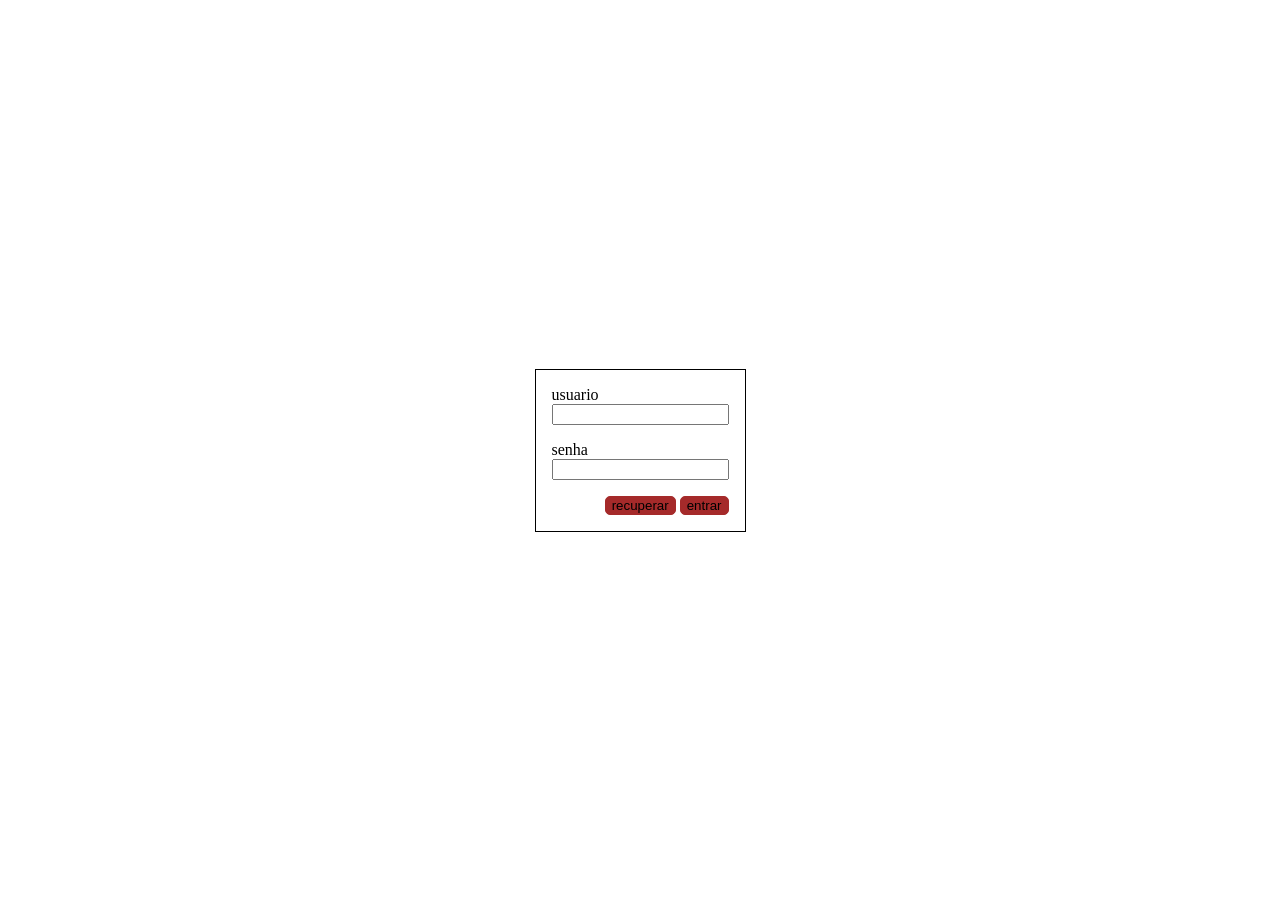
<file: index.HTML>
<!DOCTYPE html>
<html lang="pt-BR">

<head>
    <meta charset="UTF-8">
    <meta name="viewport" content="width=device-width, initial-scale=1.0">
    <title>Document</title>
    <link rel="stylesheet" href="main.css">
    <link rel="stylesheet" href="larissa.css">

</head> 

<body class="form">


    <form>
        
        <div>
            <label for="user">usuario</label>
            <input type="text" name="user" id="user">
        </div>
        <div>
            <label for="senha">senha</label>
            <input type="password" name="password" id="password">
        </div>
        <div>
            <button>recuperar</button>
            <button>entrar</button>
        </div>
    </form>

</body>

</html>
</file>
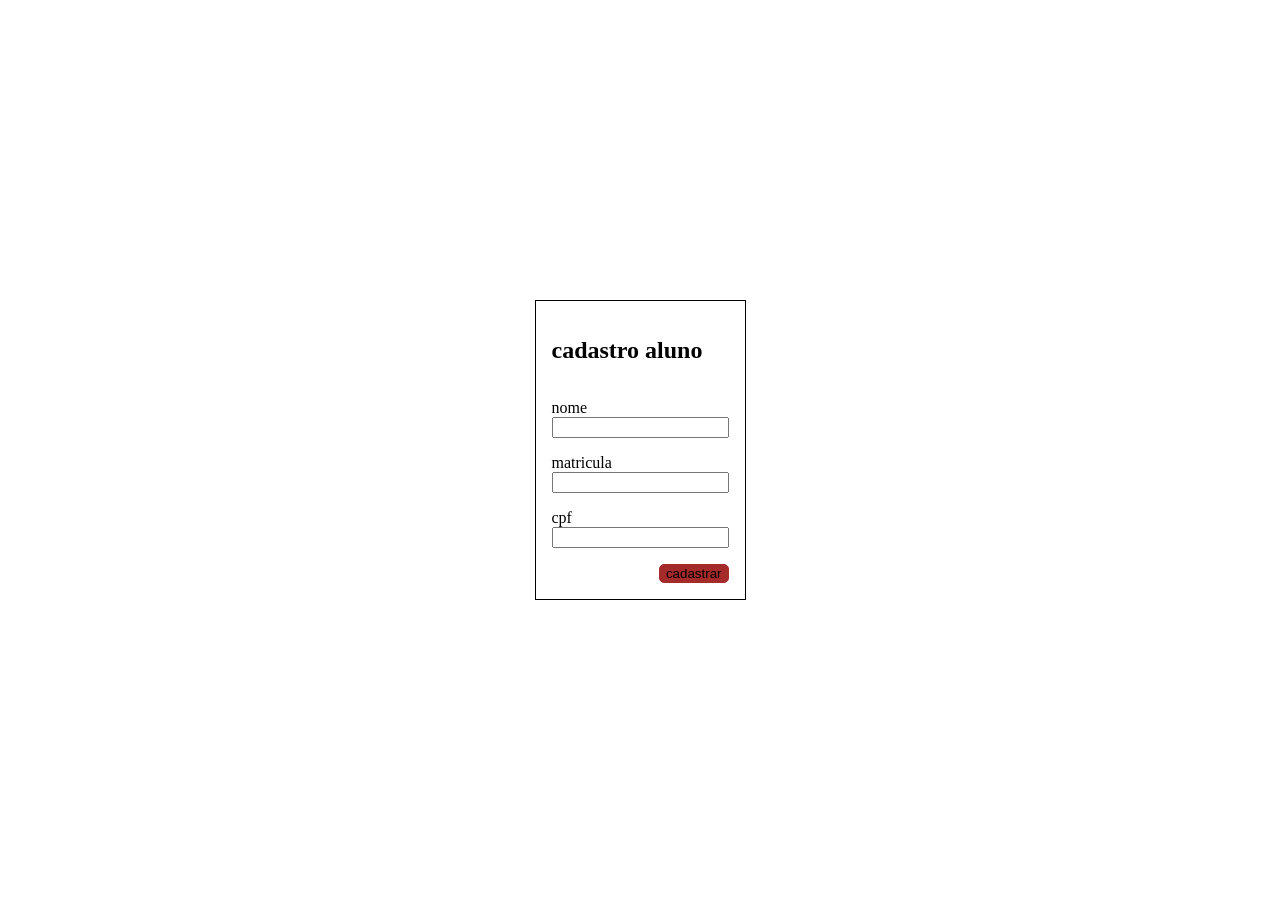
<file: aluno_cadastro.html>
<!DOCTYPE html>
<html lang='pt-BR'>

<head>
    <meta charset='utf-8'>
    <meta name='viewport' content='width=device-width, initial-scale=1'>
    <title>cadastrar aluno</title>
    <link rel='stylesheet' href='main.css'>
    <link rel="stylesheet" href="larissa.css">

</head>

<body class="form">
    <form>
        <h2>cadastro aluno</h2>
        <div>
            <label for="nome">nome</label>
            <input type="text" name="nome" id="nome">
        </div>

        <div>
            <label for="matricula">matricula</label>
            <input type="text" name="matricula" id="matricula">
        </div>
        <div>
            <label for="cpf">cpf</label>
            <input type="text" name="cpf" id="cpf">
        </div>
        <div>
            <button>cadastrar</button>
        </div>

    </form>
</body>

</html>
</file>
<file: main.css>
body.form {
    box-sizing: border-box;
    display: grid;
    place-items: center;
    height: 100vh;
    margin: 0;

    form {
        border: 1px solid;
        padding: 1rem;
        display: grid;
        gap: 1rem;


        label {
            display: block;
        }

        >:last-child {
            display: flex;
            justify-content: flex-end;
            gap: .25rem;
        }
    }
}
</file>
<file: larissa.css>
button {
    border: 1px solid brown;
    background-color: brown;
    border-radius: 5px;
    cursor: pointer;

}
</file>
